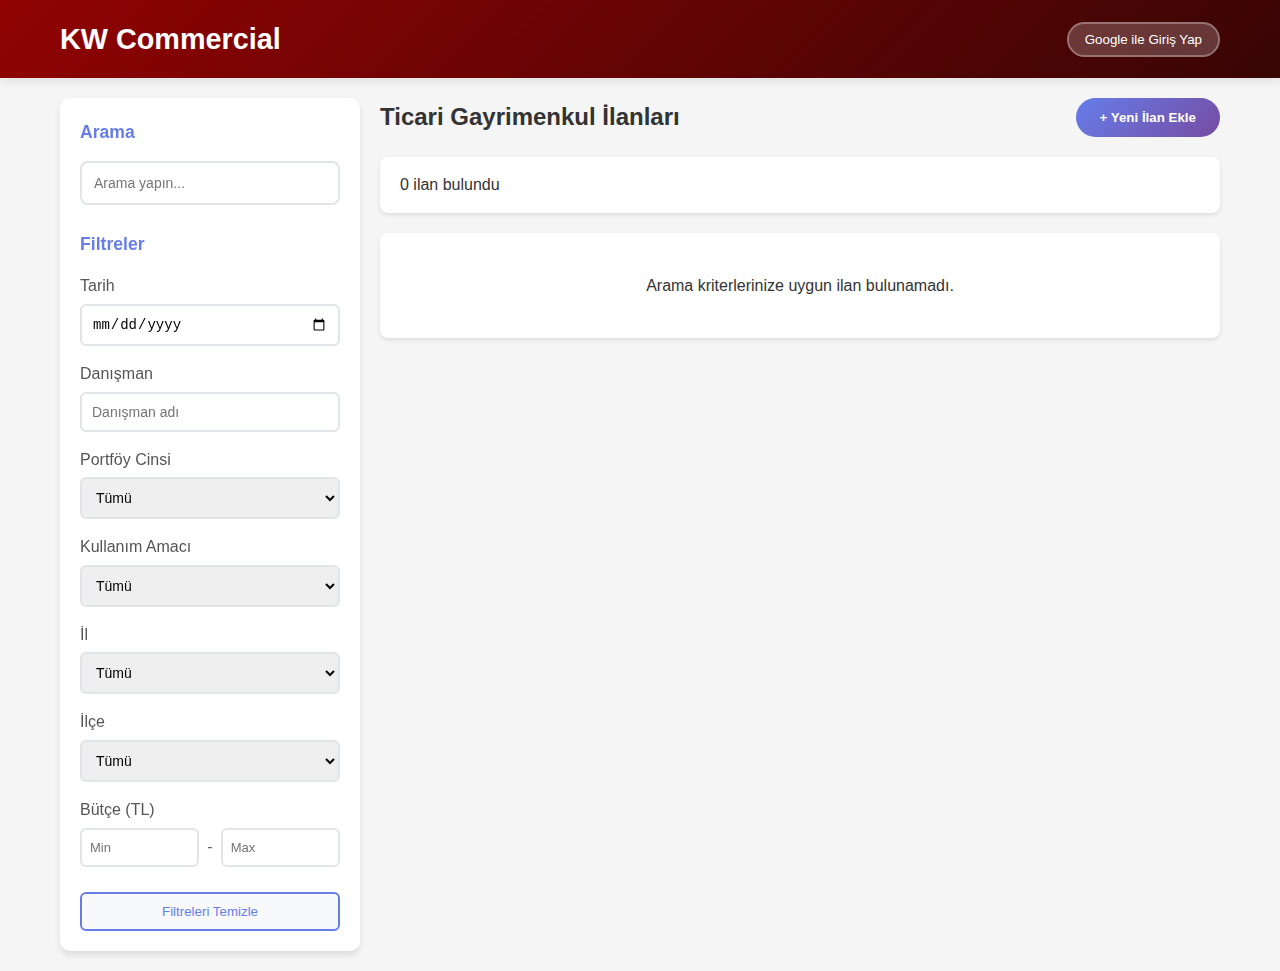
<file: index.html>
<!DOCTYPE html>
<html lang="tr">
<head>
    <meta charset="UTF-8">
    <meta name="viewport" content="width=device-width, initial-scale=1.0">
    <title>KW Commercial - Ticari Gayrimenkul</title>
    <link rel="stylesheet" href="style.css">
</head>
<body>
    <!-- Header -->
    <header class="header">
        <div class="container">
            <div class="logo">
                <h1>KW Commercial</h1>
            </div>
            <div class="auth-section">
                <button id="loginBtn" class="login-btn">Google ile Giriş Yap</button>
                <div id="userInfo" class="user-info" style="display: none;">
                    <span id="userName">Kullanıcı</span>
                    <button id="logoutBtn" class="logout-btn">Çıkış</button>
                </div>
            </div>
        </div>
    </header>

    <div class="main-container">
        <!-- Sidebar Filters -->
        <aside class="sidebar">
            <div class="search-section">
                <h3>Arama</h3>
                <input type="text" id="searchInput" placeholder="Arama yapın..." class="search-input">
            </div>

            <div class="filters">
                <h3>Filtreler</h3>
                
                <div class="filter-group">
                    <label>Tarih</label>
                    <input type="date" id="dateFilter" class="filter-input">
                </div>

                <div class="filter-group">
                    <label>Danışman</label>
                    <input type="text" id="advisorFilter" placeholder="Danışman adı" class="filter-input">
                </div>

                <div class="filter-group">
                    <label>Portföy Cinsi</label>
                    <select id="portfolioTypeFilter" class="filter-select">
                        <option value="">Tümü</option>
                        <option value="MUSTAKİL BİNA">Mustakil Bina</option>
                        <option value="BİNA KATI VEYA BÖLÜMÜ">Bina Katı veya Bölümü</option>
                        <option value="DÜKKAN-MAĞAZA">Dükkan-Mağaza</option>
                        <option value="ARSA">Arsa</option>
                        <option value="TARLA">Tarla</option>
                    </select>
                </div>

                <div class="filter-group">
                    <label>Kullanım Amacı</label>
                    <select id="usagePurposeFilter" class="filter-select">
                        <option value="">Tümü</option>
                        <option value="HİZMET OFİS">Hizmet Ofis</option>
                        <option value="EĞİTİM">Eğitim</option>
                        <option value="SAĞLIK">Sağlık</option>
                        <option value="TURİZM">Turizm</option>
                        <option value="PERAKENDE">Perakende</option>
                        <option value="GIDA">Gıda</option>
                        <option value="SANAYİ-İMALAT">Sanayi-İmalat</option>
                        <option value="LOJİSTİK">Lojistik</option>
                        <option value="YURT">Yurt</option>
                        <option value="YATIRIM">Yatırım</option>
                    </select>
                </div>

                <div class="filter-group">
                    <label>İl</label>
                    <select id="cityFilter" class="filter-select">
                        <option value="">Tümü</option>
                        <option value="İstanbul">İstanbul</option>
                        <option value="Ankara">Ankara</option>
                        <option value="İzmir">İzmir</option>
                        <option value="Bursa">Bursa</option>
                        <option value="Antalya">Antalya</option>
                    </select>
                </div>

                <div class="filter-group">
                    <label>İlçe</label>
                    <select id="districtFilter" class="filter-select">
                        <option value="">Tümü</option>
                    </select>
                </div>

                <div class="filter-group">
                    <label>Bütçe (TL)</label>
                    <div class="budget-range">
                        <input type="number" id="minBudget" placeholder="Min" class="budget-input">
                        <span>-</span>
                        <input type="number" id="maxBudget" placeholder="Max" class="budget-input">
                    </div>
                </div>

                <button class="clear-filters-btn">Filtreleri Temizle</button>
            </div>
        </aside>

        <!-- Main Content -->
        <main class="content">
            <div class="content-header">
                <h2>Ticari Gayrimenkul İlanları</h2>
                <button class="add-listing-btn" onclick="window.location.href='yeni-ilan.html'">
                    + Yeni İlan Ekle
                </button>
            </div>

            <div class="listing-count">
                <span id="listingCount">0 ilan bulundu</span>
            </div>

            <div class="listings-container" id="listingsContainer">
                <!-- Listings will be populated by JavaScript -->
            </div>

            <div class="loading" id="loadingSpinner" style="display: none;">
                <div class="spinner"></div>
                <p>Yükleniyor...</p>
            </div>

            <div class="no-results" id="noResults" style="display: none;">
                <p>Arama kriterlerinize uygun ilan bulunamadı.</p>
            </div>
        </main>
    </div>

    <script src="script.js"></script>
</body>
</html>
</file>
<file: style.css>
/* Reset and Base Styles */
* {
    margin: 0;
    padding: 0;
    box-sizing: border-box;
}

body {
    font-family: 'Segoe UI', Tahoma, Geneva, Verdana, sans-serif;
    line-height: 1.6;
    background-color: #f5f5f5;
    color: #333;
}

/* Header Styles */
.header {
    background: linear-gradient(135deg, #910303 0%, #390505 100%);
    color: white;
    padding: 1rem 0;
    box-shadow: 0 2px 10px rgba(0,0,0,0.1);
}

.container {
    max-width: 1200px;
    margin: 0 auto;
    padding: 0 20px;
    display: flex;
    justify-content: space-between;
    align-items: center;
}

.logo h1 {
    font-size: 1.8rem;
    font-weight: 700;
}

.logo a {
    color: white;
    text-decoration: none;
}

.auth-section {
    display: flex;
    align-items: center;
    gap: 15px;
}

.login-btn, .logout-btn {
    background: rgba(255,255,255,0.2);
    color: white;
    border: 2px solid rgba(255,255,255,0.3);
    padding: 8px 16px;
    border-radius: 25px;
    cursor: pointer;
    transition: all 0.3s ease;
    font-weight: 500;
}

.login-btn:hover, .logout-btn:hover {
    background: rgba(255,255,255,0.3);
    transform: translateY(-2px);
}

.user-info {
    display: flex;
    align-items: center;
    gap: 10px;
}

#userName {
    font-weight: 600;
}

/* Main Layout */
.main-container {
    display: flex;
    max-width: 1200px;
    margin: 20px auto;
    gap: 20px;
    padding: 0 20px;
}

/* Sidebar Styles */
.sidebar {
    width: 300px;
    background: white;
    border-radius: 10px;
    padding: 20px;
    box-shadow: 0 4px 6px rgba(0,0,0,0.1);
    height: fit-content;
    position: sticky;
    top: 20px;
}

.search-section h3,
.filters h3 {
    color: #667eea;
    margin-bottom: 15px;
    font-size: 1.1rem;
    font-weight: 600;
}

.search-input {
    width: 100%;
    padding: 12px;
    border: 2px solid #e1e5e9;
    border-radius: 8px;
    font-size: 14px;
    transition: border-color 0.3s ease;
}

.search-input:focus {
    outline: none;
    border-color: #667eea;
}

.filters {
    margin-top: 25px;
}

.filter-group {
    margin-bottom: 15px;
}

.filter-group label {
    display: block;
    margin-bottom: 5px;
    font-weight: 500;
    color: #555;
}

.filter-input,
.filter-select {
    width: 100%;
    padding: 10px;
    border: 2px solid #e1e5e9;
    border-radius: 6px;
    font-size: 14px;
    transition: border-color 0.3s ease;
}

.filter-input:focus,
.filter-select:focus {
    outline: none;
    border-color: #667eea;
}

/* Budget Range - FİX */
.budget-range {
    display: flex;
    align-items: center;
    gap: 8px;
    width: 100%;
}

.budget-input {
    flex: 1;
    padding: 10px 8px;
    border: 2px solid #e1e5e9;
    border-radius: 6px;
    font-size: 13px;
    min-width: 0; /* Flexbox taşmayı önler */
    width: auto;
}

.budget-range span {
    color: #666;
    font-weight: 500;
    flex-shrink: 0; /* Tire işaretinin küçülmesini önler */
}

.clear-filters-btn {
    width: 100%;
    background: #f8f9fa;
    color: #667eea;
    border: 2px solid #667eea;
    padding: 10px;
    border-radius: 6px;
    cursor: pointer;
    font-weight: 500;
    transition: all 0.3s ease;
    margin-top: 10px;
}

.clear-filters-btn:hover {
    background: #667eea;
    color: white;
}

/* Content Styles */
.content {
    flex: 1;
}

.content-header {
    display: flex;
    justify-content: space-between;
    align-items: center;
    margin-bottom: 20px;
}

.content-header h2 {
    color: #333;
    font-size: 1.5rem;
}

.add-listing-btn {
    background: linear-gradient(135deg, #667eea 0%, #764ba2 100%);
    color: white;
    border: none;
    padding: 12px 24px;
    border-radius: 25px;
    cursor: pointer;
    font-weight: 600;
    transition: transform 0.3s ease;
}

.add-listing-btn:hover {
    transform: translateY(-2px);
}

.listing-count {
    background: white;
    padding: 15px 20px;
    border-radius: 8px;
    margin-bottom: 20px;
    box-shadow: 0 2px 4px rgba(0,0,0,0.1);
}

.listings-container {
    display: grid;
    gap: 20px;
}

/* Listing Card Styles */
.listing-card {
    background: white;
    border-radius: 12px;
    overflow: hidden;
    box-shadow: 0 4px 6px rgba(0,0,0,0.1);
    transition: transform 0.3s ease;
    display: flex;
    height: 200px;
    cursor: pointer;
}

.listing-card:hover {
    transform: translateY(-3px);
    box-shadow: 0 8px 25px rgba(0,0,0,0.15);
}

.listing-image {
    width: 250px;
    height: 200px;
    object-fit: cover;
    background-color: #f0f0f0;
}

.listing-details {
    flex: 1;
    padding: 20px;
    display: flex;
    flex-direction: column;
    justify-content: flex-start;
    gap: 8px;
}

.listing-title {
    font-size: 1.2rem;
    font-weight: 600;
    color: #333;
    margin-bottom: 0;
}

.listing-advisor {
    color: #667eea;
    font-weight: 500;
    margin-bottom: 0;
}

.listing-type-usage {
    display: flex;
    gap: 15px;
    margin-bottom: 0;
}

.listing-type,
.listing-usage {
    background: #f8f9fa;
    padding: 4px 8px;
    border-radius: 12px;
    font-size: 0.85rem;
    color: #666;
}

.listing-location {
    color: #888;
    margin-bottom: 0;
}

.listing-price {
    font-size: 1.3rem;
    font-weight: 700;
    color: #667eea;
    margin-top: auto;
}

/* Loading and No Results */
.loading,
.no-results {
    text-align: center;
    padding: 40px;
    background: white;
    border-radius: 8px;
    box-shadow: 0 2px 4px rgba(0,0,0,0.1);
}

.spinner {
    width: 40px;
    height: 40px;
    border: 4px solid #f3f3f3;
    border-top: 4px solid #667eea;
    border-radius: 50%;
    animation: spin 1s linear infinite;
    margin: 0 auto 15px;
}

@keyframes spin {
    0% { transform: rotate(0deg); }
    100% { transform: rotate(360deg); }
}

/* Form Styles */
.form-container {
    max-width: 800px;
    margin: 20px auto;
    padding: 0 20px;
}

.form-header {
    text-align: center;
    margin-bottom: 30px;
}

.form-header h2 {
    color: #333;
    margin-bottom: 8px;
}

.form-header p {
    color: #666;
}

.listing-form {
    background: white;
    border-radius: 12px;
    padding: 30px;
    box-shadow: 0 4px 6px rgba(0,0,0,0.1);
}

.form-section {
    margin-bottom: 30px;
}

.form-section h3 {
    color: #667eea;
    margin-bottom: 20px;
    font-size: 1.1rem;
    font-weight: 600;
    border-bottom: 2px solid #f0f0f0;
    padding-bottom: 8px;
}

.form-row {
    display: flex;
    gap: 20px;
    margin-bottom: 20px;
}

.form-group {
    flex: 1;
}

.form-group.full-width {
    flex: none;
    width: 100%;
}

.form-group label {
    display: block;
    margin-bottom: 8px;
    font-weight: 500;
    color: #555;
}

.form-group input,
.form-group select,
.form-group textarea {
    width: 100%;
    padding: 12px;
    border: 2px solid #e1e5e9;
    border-radius: 8px;
    font-size: 14px;
    transition: border-color 0.3s ease;
}

.form-group input:focus,
.form-group select:focus,
.form-group textarea:focus {
    outline: none;
    border-color: #667eea;
}

.file-input {
    padding: 8px !important;
}

.file-preview {
    margin-top: 15px;
    position: relative;
    display: inline-block;
}

.file-preview img {
    width: 200px;
    height: 150px;
    object-fit: cover;
    border-radius: 8px;
    border: 2px solid #e1e5e9;
}

.remove-image {
    position: absolute;
    top: -8px;
    right: -8px;
    background: #ff4757;
    color: white;
    border: none;
    width: 25px;
    height: 25px;
    border-radius: 50%;
    cursor: pointer;
    font-size: 16px;
    line-height: 1;
}

.form-actions {
    display: flex;
    gap: 15px;
    justify-content: flex-end;
    margin-top: 30px;
    padding-top: 20px;
    border-top: 2px solid #f0f0f0;
}

.cancel-btn {
    background: #f8f9fa;
    color: #666;
    border: 2px solid #ddd;
    padding: 12px 24px;
    border-radius: 25px;
    cursor: pointer;
    font-weight: 500;
    transition: all 0.3s ease;
}

.cancel-btn:hover {
    background: #e9ecef;
}

.submit-btn {
    background: linear-gradient(135deg, #667eea 0%, #764ba2 100%);
    color: white;
    border: none;
    padding: 12px 24px;
    border-radius: 25px;
    cursor: pointer;
    font-weight: 600;
    transition: transform 0.3s ease;
}

.submit-btn:hover {
    transform: translateY(-2px);
}

/* Responsive Design */
@media (max-width: 768px) {
    .main-container {
        flex-direction: column;
        padding: 0 15px;
    }
    
    .sidebar {
        width: 100%;
        margin-bottom: 20px;
        position: static;
    }
    
    .content-header {
        flex-direction: column;
        gap: 15px;
        text-align: center;
    }
    
    .listing-card {
        flex-direction: column;
        height: auto;
    }
    
    .listing-image {
        width: 100%;
        height: 200px;
    }
    
    .form-row {
        flex-direction: column;
        gap: 15px;
    }
    
    .form-actions {
        flex-direction: column;
    }
    
    .container {
        flex-direction: column;
        gap: 15px;
        text-align: center;
    }

    /* Mobilde bütçe aralığı düzeni */
    .budget-range {
        flex-direction: column;
        gap: 10px;
    }
    
    .budget-range span {
        display: none; /* Mobilde tire işaretini gizle */
    }
    
    .budget-input {
        width: 100%;
    }
}

.listing-details {
    flex: 1;
    padding: 20px;
    display: flex;
    flex-direction: column;
    justify-content: flex-start;
    gap: 8px;
    position: relative;
}

.listing-title {
    font-size: 1.2rem;
    font-weight: 600;
    color: #333;
    margin-bottom: 0;
}

.listing-advisor {
    color: #667eea;
    font-weight: 500;
    margin-bottom: 0;
}

.listing-type-usage {
    display: flex;
    gap: 15px;
    margin-bottom: 0;
}

.listing-type,
.listing-usage {
    background: #f8f9fa;
    padding: 4px 8px;
    border-radius: 12px;
    font-size: 0.85rem;
    color: #666;
}

.listing-location {
    color: #888;
    margin-bottom: 0;
}

.listing-price {
    font-size: 1.3rem;
    font-weight: 700;
    color: #667eea;
    margin-top: auto;
}

/* Listing Actions (for owner) - Ana sayfa listesi için */
.listing-actions {
    margin-top: 10px;
    padding-top: 10px;
    border-top: 1px solid #f0f0f0;
}

.listing-card .edit-btn {
    background: linear-gradient(135deg, #667eea 0%, #764ba2 100%);
    color: white;
    border: none;
    padding: 8px 16px;
    border-radius: 20px;
    cursor: pointer;
    font-weight: 500;
    font-size: 0.85rem;
    transition: all 0.3s ease;
    display: inline-flex;
    align-items: center;
    gap: 5px;
}

.listing-card .edit-btn:hover {
    background: linear-gradient(135deg, #5a6fd8 0%, #6a4190 100%);
    transform: translateY(-1px);
}
</file>
